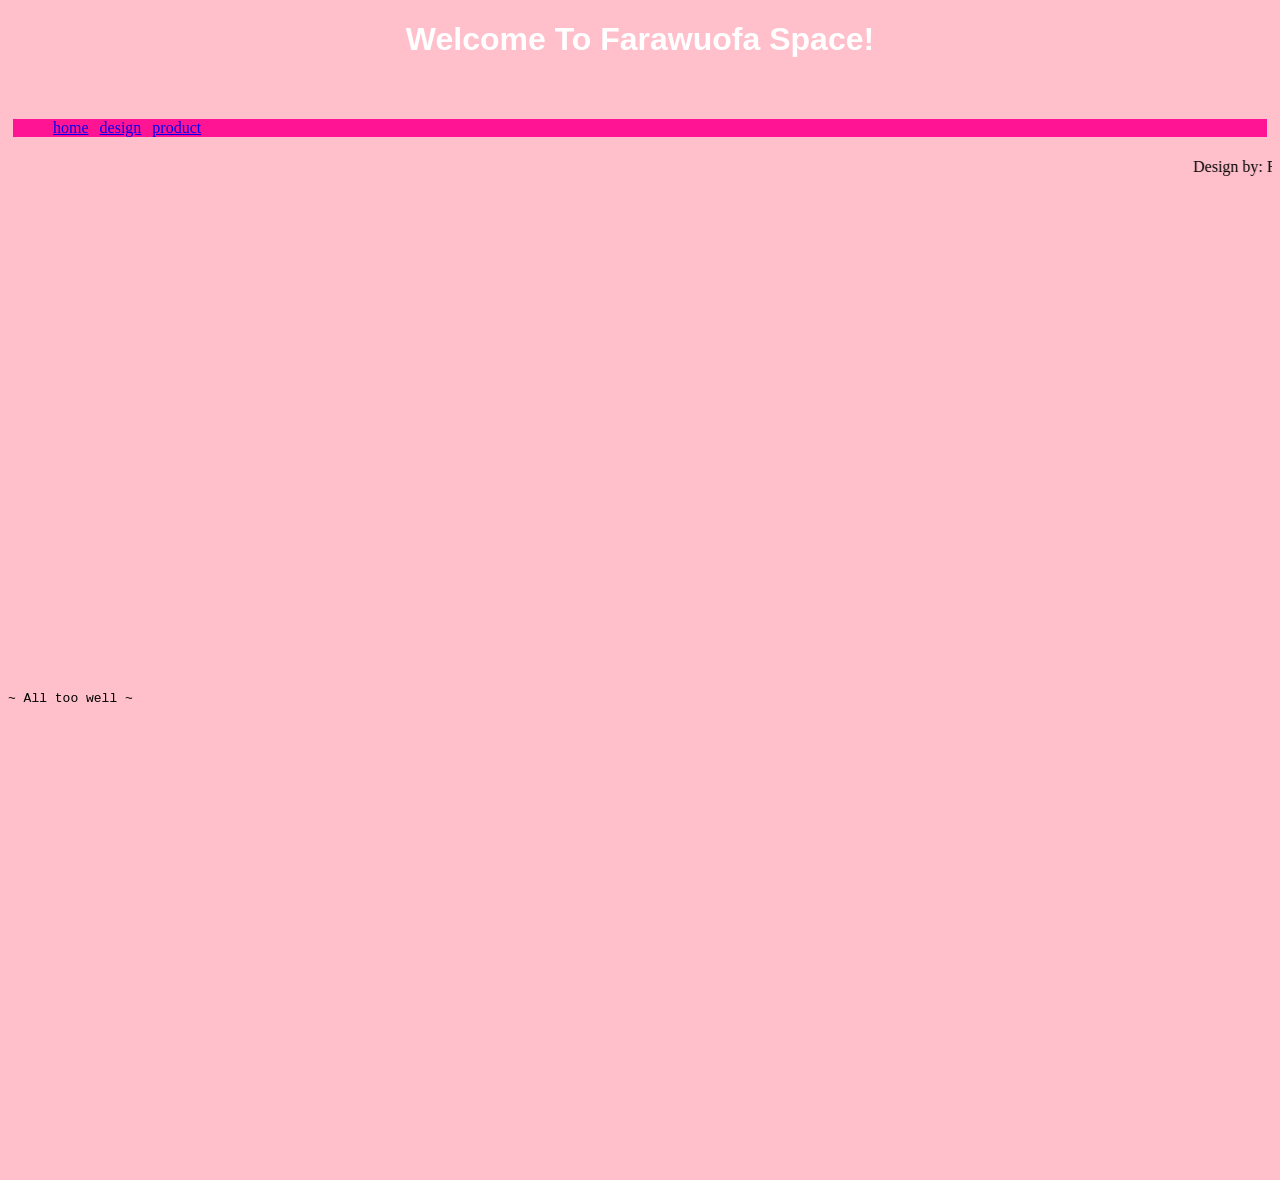
<file: wadidiw.html>
<!doctype html>

<html>
    <head>
        <meta charset="utf-8">

        <title>Farawuofa space</title>

        <!-- Load external CSS styles -->
        <link rel="stylesheet" href="style.css">

    </head>

    <body>

        <h1>Welcome To Farawuofa Space!</h1>
        <br>
        <ul>
            <li><a href="index.html">home</a> </li>
            <li><a href="design.html">design</a> </li>
            <li><a href="product.html">product</a> </li>
            </ul>
        <marquee> Design by: Farawuofa Team </marquee>
        <br>

        <div class="canva-embed" style="position:static; margin-top:20px; width:100%; height:50vh; z-index:9999;">
            <iframe src="https://www.canva.com/design/DAHCtN6bZow/KDJ4HyszkJBpkKctWJkcxg/view?embed" width="100%" height="100%" frameborder="0" allow="fullscreen; autoplay; clipboard-write"></iframe>
        </div>

        <pre>
        <p>~ All too well ~</p>
        <p class="p2"> 
            'Cause there we are again in the middle of the night
            We're dancing 'round the kitchen in the refrigerator light
            Down the stairs, I was there
            I remember it all too well, yeah

            And maybe we got lost in translation
            Maybe I asked for too much
            But maybe this thing was a masterpiece 'til you tore it all up
            Running scared, I was there
            I remember it all too well
           
            And maybe we got lost in translation
            Maybe I asked for too much
            But maybe this thing was a masterpiece 'til you tore it all up
            Running scared, I was there
            I remember it all too well

            
                <br>

        
        <!-- Load external JavaScript -->
        <!-- <script src="scripts.js"></script> -->
        
    </body>

</html>
</file>
<file: style.css>
/* Place your CSS styles in this file */

h1 {
    text-align: center;
    font-family: "Source Sans Pro", sans-serif;
    font-weight: bold;
    color: white;
}
body {background-color: pink;}
p {font-size: 100%;}
.p2 {text-align: center;}
.p2 {font-size: small;}
.p2 {color: pink;}
ul {list-style-type: none;
background-color: deeppink;
border: 5px solid pink;
}

li{display: inline;
padding-right: 7px;
}
</file>
